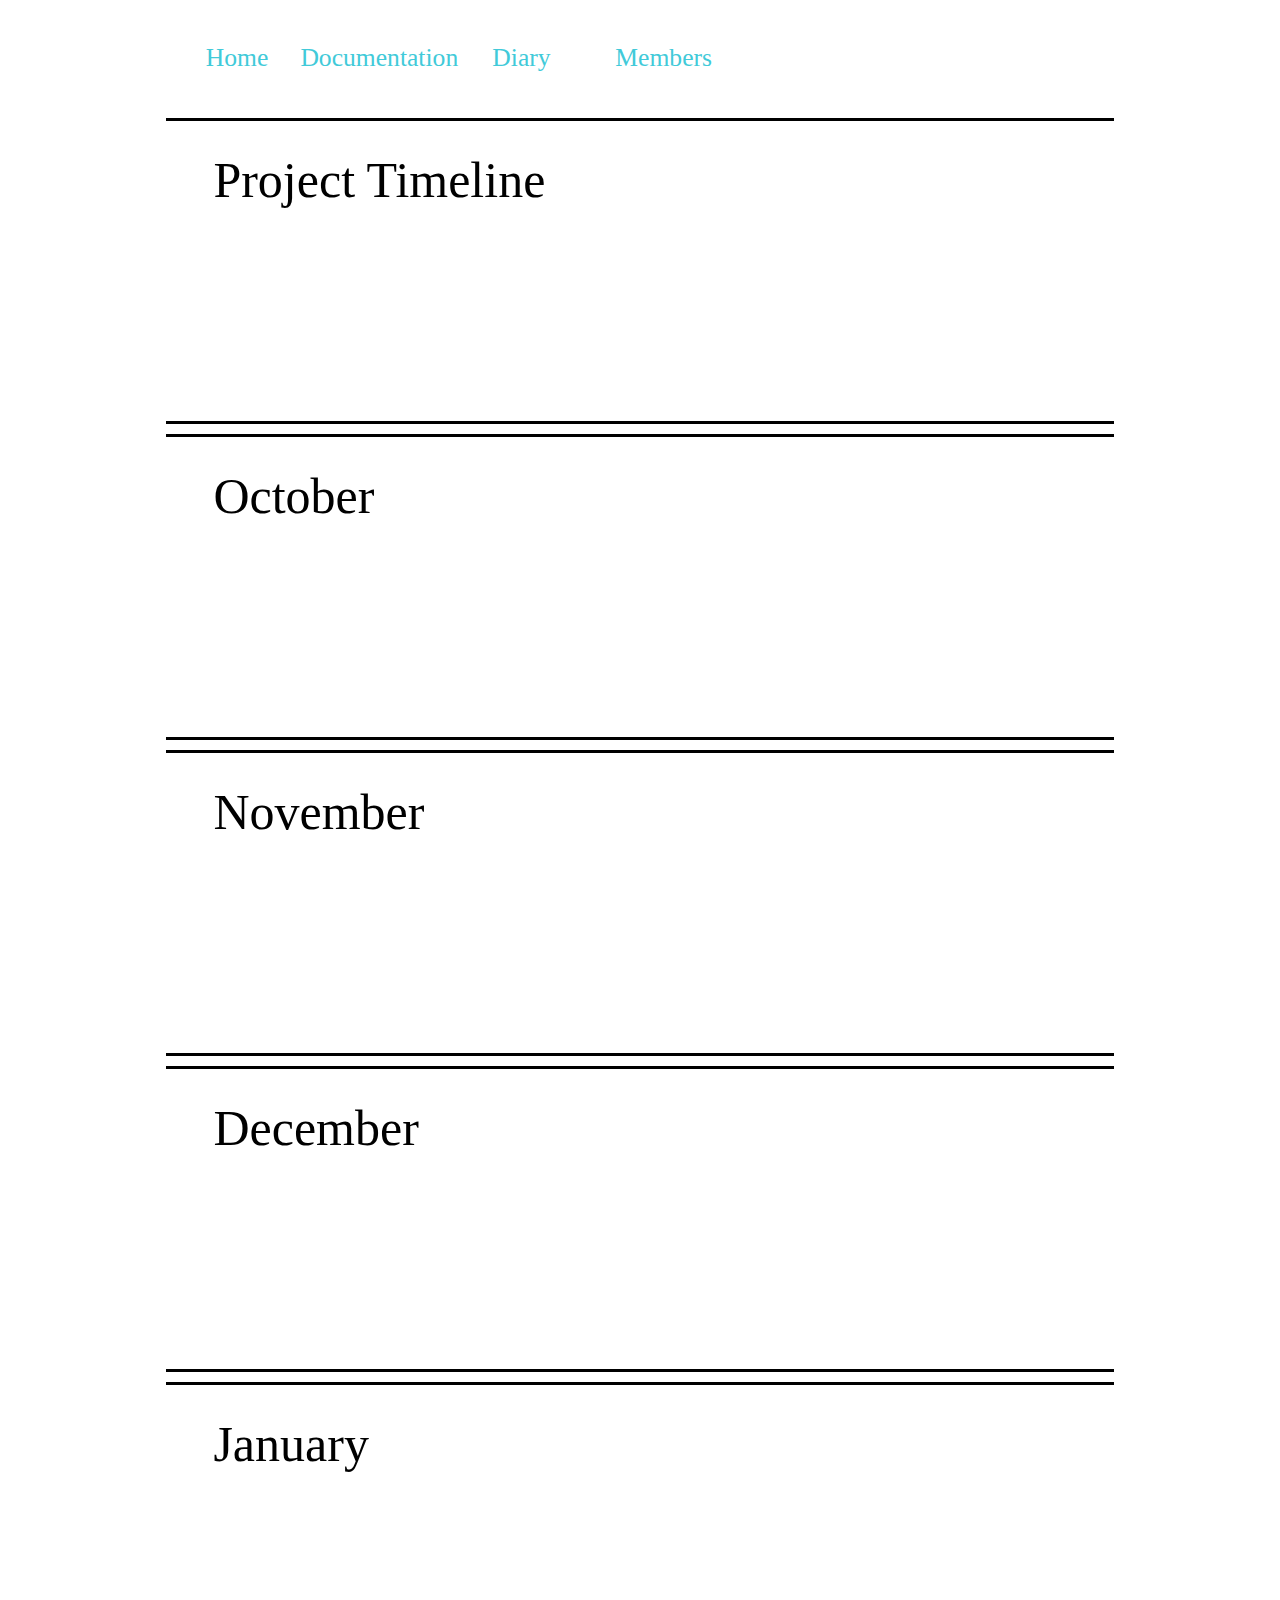
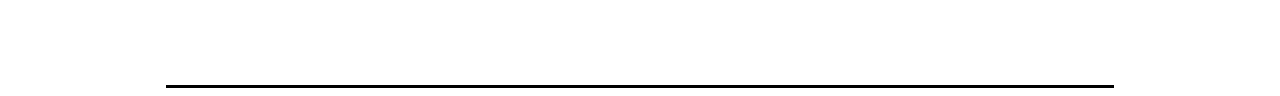
<file: index.html>
<!DOCTYPE html>
<html lang="en">
<head>
    <meta charset="UTF-8">
    <meta http-equiv="X-UA-Compatible" content="IE=edge">
    <meta name="viewport" content="width=device-width, initial-scale=1.0">
    <title>FYP-22-S3-11</title>
    <link type="text/css" rel="stylesheet" href="./CSS/index.css">

</head>
<body>
    <!--Div that contains the entire site-->
    <div class="Wrapper">
        <div class ="Header">
            <div class ="Tab" onclick="location.href='index.html';">Home</div>
            <div class ="Tab">Documentation</div>
            <div class ="Tab">Diary</div>
            <div class ="Tab" onclick="location.href='members.html';">Members</div>
        </div>

        <div class = "Content">
            <div class = "HeaderText">Project Timeline</div>
        </div>

        <div class = "Content">
            <div class = "HeaderText">October</div>
        </div>

        <div class = "Content">
            <div class = "HeaderText">November</div>
        </div>

        <div class = "Content">
            <div class = "HeaderText">December</div>
        </div>

        <div class = "Content">
            <div class = "HeaderText">January</div>
        </div>
        
    </div>
</body>
</html>
</file>
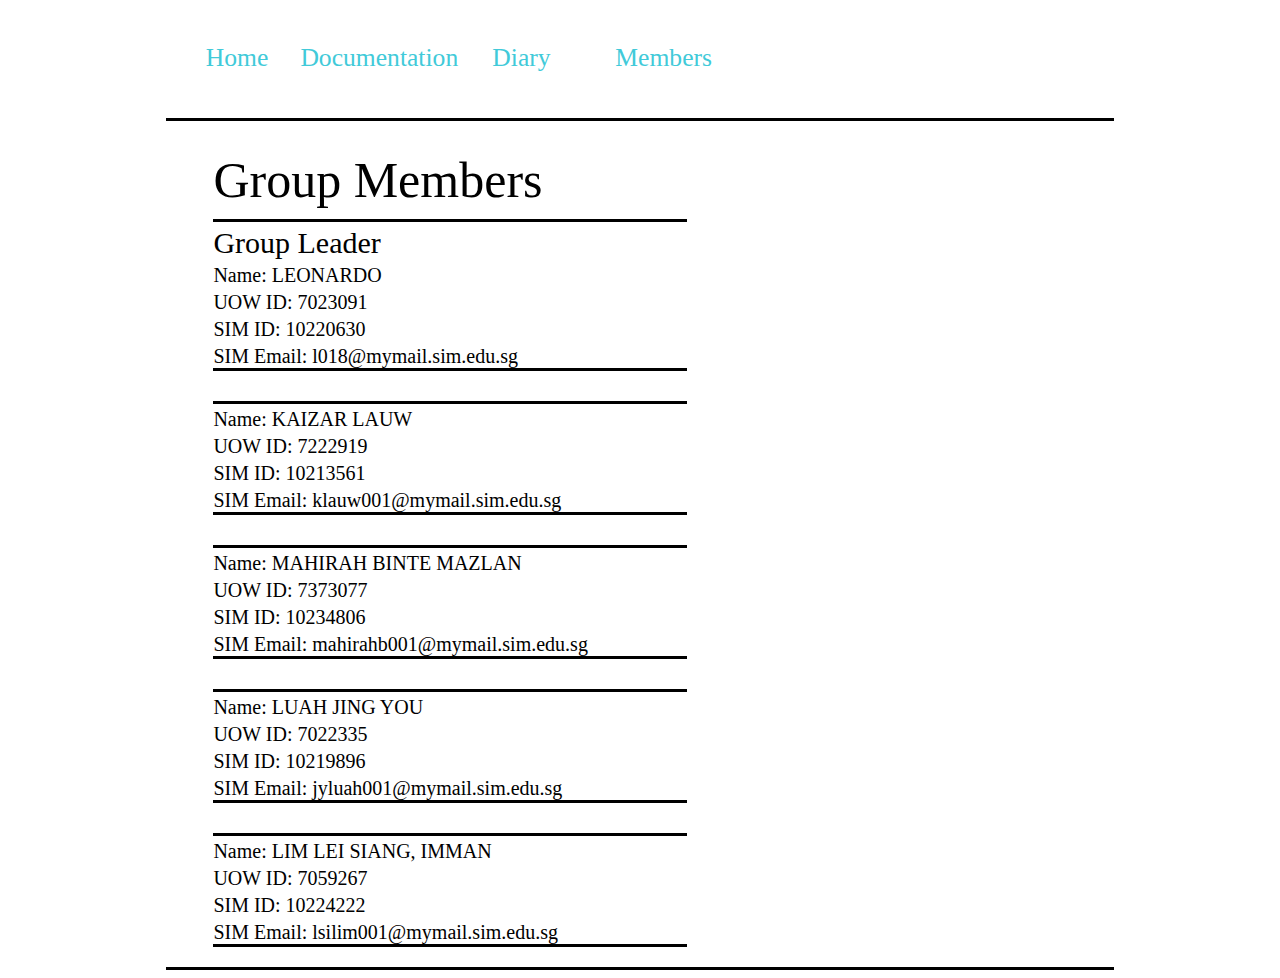
<file: members.html>
<!DOCTYPE html>
<html lang="en">
<head>
    <meta charset="UTF-8">
    <meta http-equiv="X-UA-Compatible" content="IE=edge">
    <meta name="viewport" content="width=device-width, initial-scale=1.0">
    <title>FYP-22-S3-11</title>
    <link type="text/css" rel="stylesheet" href="./CSS/members.css">

</head>
<body>
    <!--Div that contains the entire site-->
    <div class="Wrapper">
        <div class ="Header">
            <div class ="Tab" onclick="location.href='index.html';">Home</div>
            <div class ="Tab">Documentation</div>
            <div class ="Tab">Diary</div>
            <div class ="Tab" onclick="location.href='members.html';">Members</div>
        </div>

        <div class = "Content">
            <div class = "HeaderText">Group Members</div>

            <div class = "MemberContainer">
                <div class="MemberInfo BigFont">Group Leader</div>
                <div class="MemberInfo">Name: LEONARDO</div>
                <div class="MemberInfo">UOW ID: 7023091</div>
                <div class="MemberInfo">SIM ID: 10220630</div>
                <div class="MemberInfo">SIM Email: l018@mymail.sim.edu.sg</div>
            </div>

            <div class = "MemberContainer">
                <div class="MemberInfo">Name: KAIZAR LAUW</div>
                <div class="MemberInfo">UOW ID: 7222919</div>
                <div class="MemberInfo">SIM ID: 10213561</div>
                <div class="MemberInfo">SIM Email: klauw001@mymail.sim.edu.sg</div>
            </div>

            <div class = "MemberContainer">
                <div class="MemberInfo">Name: MAHIRAH BINTE MAZLAN</div>
                <div class="MemberInfo">UOW ID: 7373077</div>
                <div class="MemberInfo">SIM ID: 10234806</div>
                <div class="MemberInfo">SIM Email: mahirahb001@mymail.sim.edu.sg</div>
            </div>

            <div class = "MemberContainer">
                <div class="MemberInfo">Name: LUAH JING YOU</div>
                <div class="MemberInfo">UOW ID: 7022335</div>
                <div class="MemberInfo">SIM ID: 10219896</div>
                <div class="MemberInfo">SIM Email: jyluah001@mymail.sim.edu.sg</div>
            </div>

            <div class = "MemberContainer">
                <div class="MemberInfo">Name: LIM LEI SIANG, IMMAN</div>
                <div class="MemberInfo">UOW ID: 7059267</div>
                <div class="MemberInfo">SIM ID: 10224222</div>
                <div class="MemberInfo">SIM Email: lsilim001@mymail.sim.edu.sg</div>
            </div>

        </div>      
    </div>
</body>
</html>
</file>
<file: CSS/index.css>
.Wrapper{
  height:auto;
  display: flex;
  flex-direction: column;
  /*background-color: beige;*/
}

.Header{
  height:100px;
  width: 75%;
  /*background-color: red;*/
  border-color: rgb(99, 138, 138);
  display: flex;
  margin-left:12.5%;

}

.Tab{
  height:100px;
  width:15%;
  display: flex;
  justify-content: center;
  align-items: center;
  font-size: 2vw;
  font: 'Helvetica Light', 'Helvetica', Arial, sans-serif;
  font-weight: 200;
  color:rgb(65,202,217);
}

.Tab:hover{
  border-style: solid;
  border-top: 0px;
  border-left: 0px;
  border-right: 0px;
}

.Content{
  min-height:300px;
  width: 75%;
  margin-left:12.5%;
  border-style: solid;
  margin-top:10px;
  border-left:0px;
  border-right:0px;
  display: flex;
}

.HeaderText{
  font: 'Helvetica Light', 'Helvetica', Arial, sans-serif;
  font-weight: 200;
  font-size: 50px;
  color:black;
  margin-left: 5%;
  margin-top:30px;
  display: flex;
}
/*
@media only screen and (max-width: 768px) {
  
  .Tab{
    font-size: 100%;
    font: 'Helvetica Light', 'Helvetica', Arial, sans-serif;
    height:50px;

  }

  .Header{
    height:50px;
  }
}*/

@media only screen and (max-width: 600px) {
  .Tab{
    font-size: 4vw;
    font: 'Helvetica Light', 'Helvetica', Arial, sans-serif;
    justify-content:flex-start;
  }

  .Header{
    flex-direction: column;

  }
}
</file>
<file: CSS/members.css>
.Wrapper{
  height:auto;
  display: flex;
  flex-direction: column;
  /*background-color: beige;*/
}

.Header{
  height:100px;
  width: 75%;
  /*background-color: red;*/
  border-color: rgb(99, 138, 138);
  display: flex;
  margin-left:12.5%;

}

.Tab{
  height:100px;
  width:15%;
  display: flex;
  justify-content: center;
  align-items: center;
  font-size: 2vw;
  font: 'Helvetica Light', 'Helvetica', Arial, sans-serif;
  font-weight: 200;
  color:rgb(65,202,217);
}

.Tab:hover{
  border-style: solid;
  border-top: 0px;
  border-left: 0px;
  border-right: 0px;
}

.Content{
  min-height:300px;
  width: 75%;
  margin-left:12.5%;
  border-style: solid;
  margin-top:10px;
  border-left:0px;
  border-right:0px;
  display: flex;
  flex-direction: column;
}

.HeaderText{
  font: 'Helvetica Light', 'Helvetica', Arial, sans-serif;
  font-weight: 200;
  font-size: 50px;
  color:black;
  margin-left: 5%;
  margin-top:30px;
  display: flex;
}

.MemberContainer{
  margin-top:10px;
  min-height:100px;
  margin-left: 5%;
  width:50%;
  border-style: solid;
  border-left: 0px;
  border-right:0px;
  margin-bottom: 20px;
}

.MemberInfo{
  font-family: 'Times New Roman', Times, serif;
  font-size: 20px;
  margin-top:4px;
}

.BigFont{
  font-size:30px;
}


@media only screen and (max-width: 600px) {
  .Tab{
    font-size: 4vw;
    font: 'Helvetica Light', 'Helvetica', Arial, sans-serif;
    justify-content:flex-start;
  }

  .Header{
    flex-direction: column;
  }

  .MemberContainer{
    width:90%;
    margin-left: 5%;
  }
}
</file>
